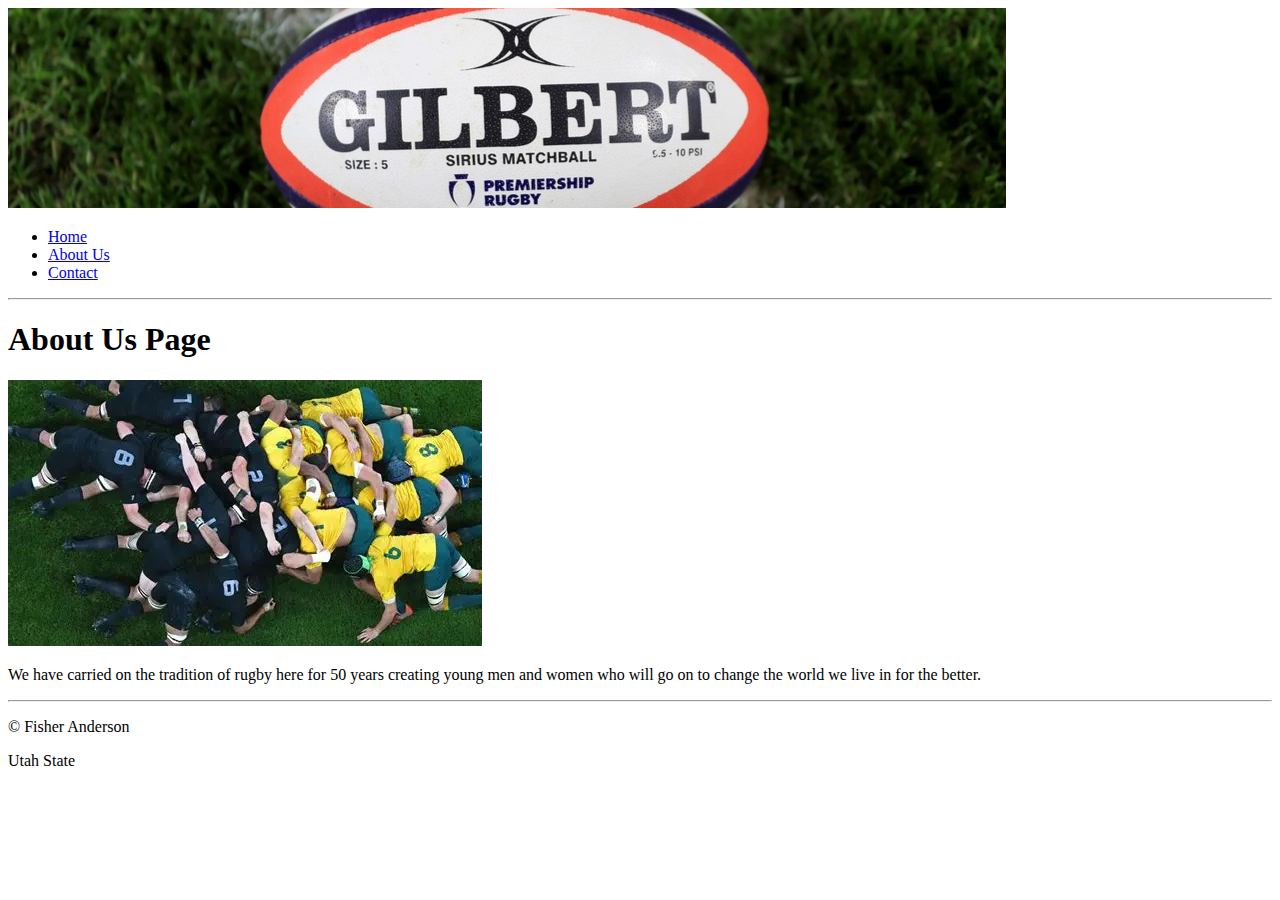
<file: aboutus.html>
<!DOCTYPE html>
<html>
<head>
<title>Rugby: About Us</title>
  <link rel="stylesheet" href="css/styles.css">
</head>
<body>
<img src="images/banner.png" alt="Banner image"> 
  <ul>
      <li><a href="index.html">Home</a></li>
       <li><a class="active" href="aboutus.html">About Us</a></li>
      <li><a href="contact.html">Contact</a></li>
  </ul>

  
<hr>
  
<h1>About Us Page</h1>
  <img src="images/aboutus.png">
<p>We have carried on the tradition of rugby here for 50 years creating young men and women who will go on 
  to change the world we live in for the better.</p>
  
<hr>
<p>&copy; Fisher Anderson</p
  Rugby is a great TEAM sport. <a href="http://usu.edu"> Utah State </a>
</body>
</html>
</file>
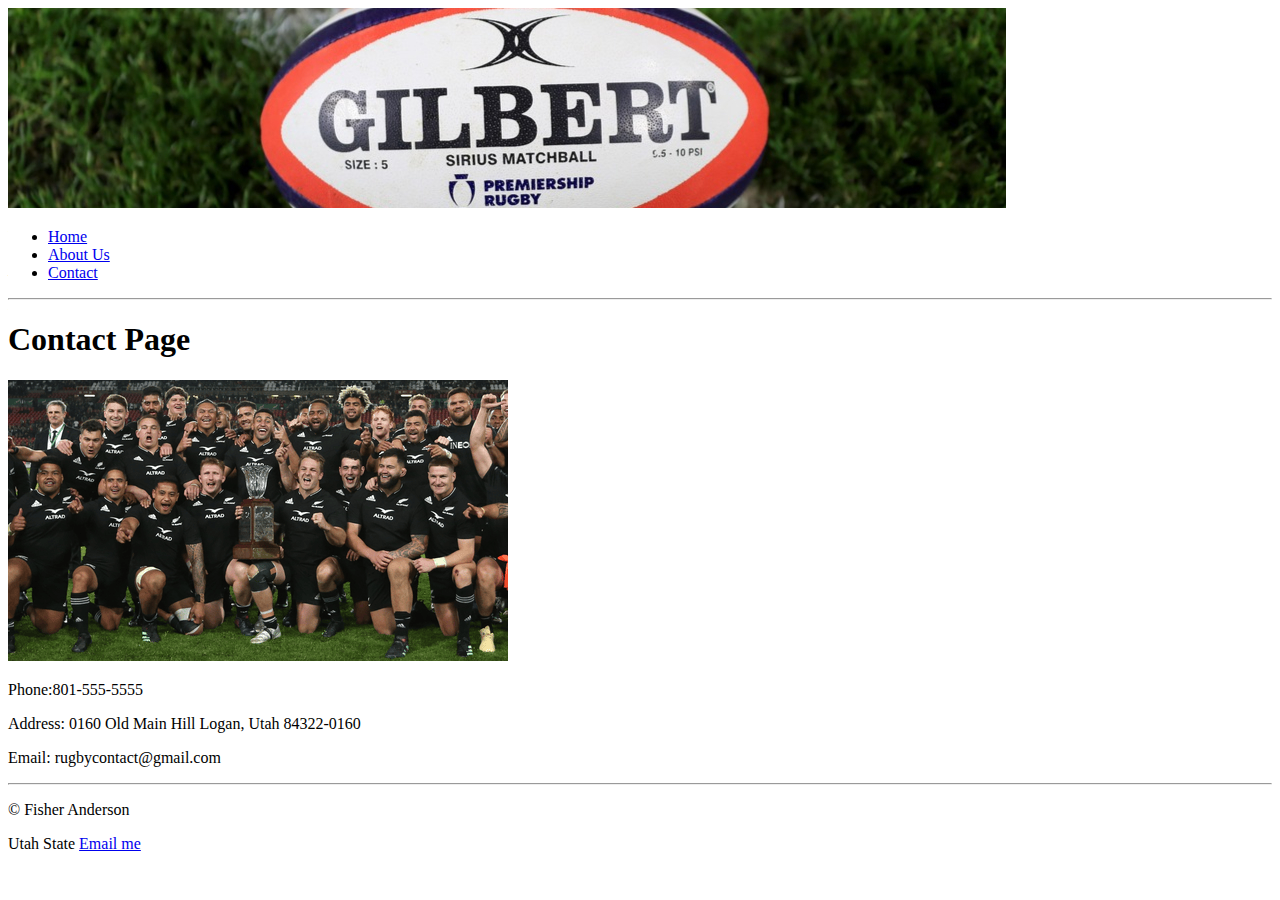
<file: contact.html>
<!DOCTYPE html>
<html>
<head>
<title>Rugby: Concat</title>
  <link rel="stylesheet" herf=css/styles.css">
</head>
<body>
<img src="images/banner.png" alt="Banner image"> 
  <ul>
      <li><a href="index.html">Home</a></li>
       <li><a class="active" href="aboutus.html">About Us</a></li>
      <li><a href="contact.html">Contact</a></li>
  </ul>

  
<hr>
  
<h1>Contact Page</h1>
  <img src="images/contact (1).png">
<p>Phone:801-555-5555 </p>
  
<p> Address: 0160 Old Main Hill
Logan, Utah 84322-0160 </p>
  
<p> Email: rugbycontact@gmail.com </p>

  
<hr>
<p>&copy; Fisher Anderson</p
  Rugby is a great team sport <a href="http://usu.edu"> Utah State </a>
  <a href="mailto:rugbycontact@gmail.com">Email me</a>
</body>
</html>
</file>
<file: css/styles.css>

</file>
